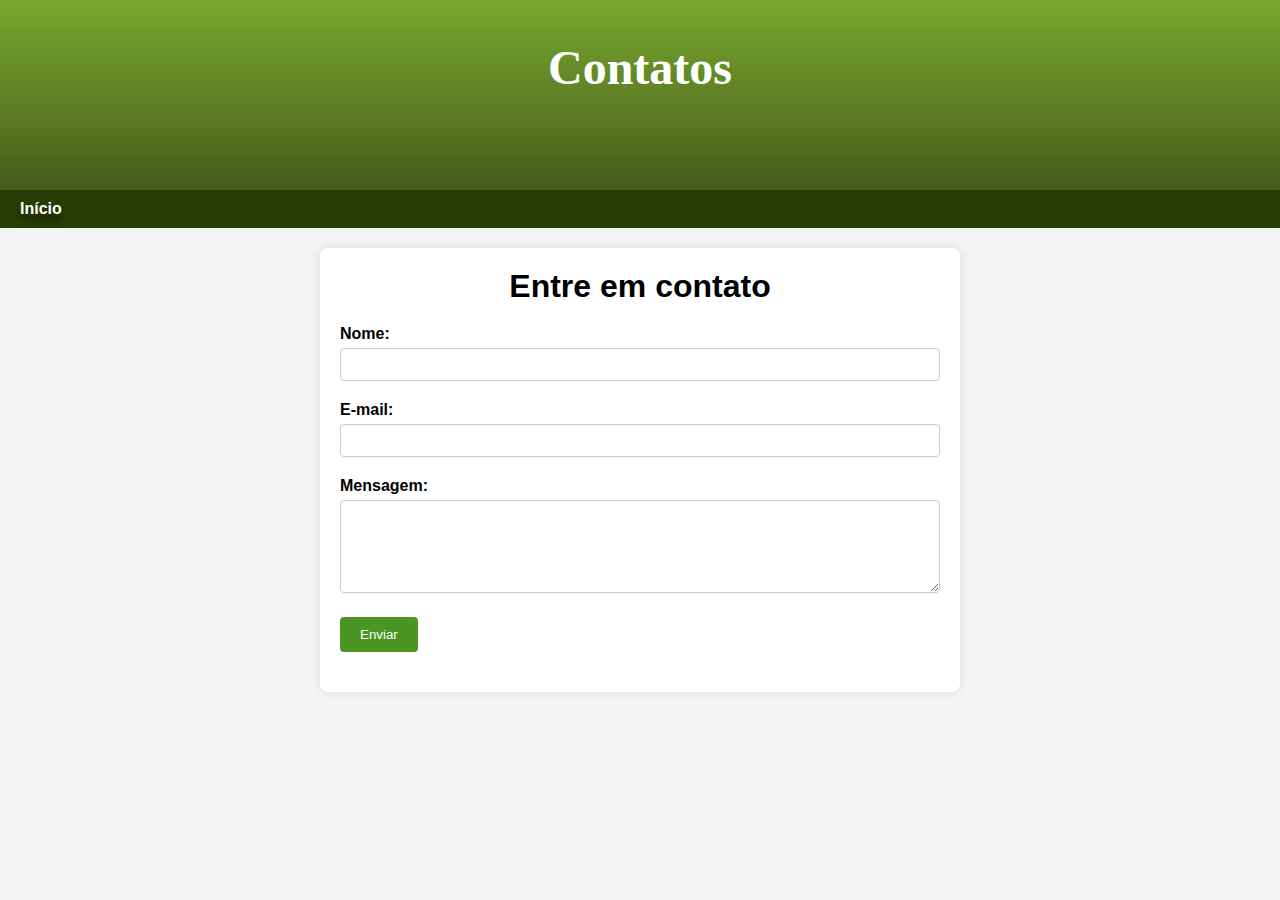
<file: contatos.html>
<!DOCTYPE html>
 <html lang="pt">
 <head>
    <meta charset="UTF-8">
    <meta name="viewport" content="width=device-width, initial-scale=1.0">
    <title>Contatos</title>
    <link rel="stylesheet" href="estilos/styles.css">
 </head>
 <body>
    <header>
        <h1>Contatos</h1>
    </header>
        <nav>
            <a href="index.html">Início</a>
           
        </nav>
    <div class="container">
        <h1>Entre em contato</h1>
        <form class="contact-form" action="#" method="post">
            <div class="form-group">
                <label for="name">Nome:</label>
                <input type="text" id="name" name="name" required>
            </div>
            <div class="form-group">
                <label for="email">E-mail:</label>
                <input type="email" id="email" name="email" required>
            </div>
            <div class="form-group">
                <label for="message">Mensagem:</label>
                <textarea id="message" name="message" rows="5" required></textarea>
            </div>
            <div class="form-group">
                <button type="submit">Enviar</button>
            </div>
        </form>
    </div>
</body>
</file>
<file: estilos/styles.css>
@charset "UTF-8";

@import url('https://fonts.googleleapis.com/css2?family-Bebas*Neuedisplay-swap');

@font-face {
    font-family:'Android';
    src: url('../fontes/Montserrat-VariableFont_wght.ttf') format('opentype');
    font-weight: normal;
}

:root {
    --cor0: #ebe5c5;
    --cor1: #89ab66;
    --cor2: #a7dc3d;
    --cor3: #78a82f;
    --cor4: #455c1a;
    --cor5: #283d06;

    --fonte-padrao: Arial, Verdana, Helvetica, sans-serif;
    --fonte-destaque: 'Bebas Neue', cursive;
    --fonte_android: 'Android', cursive;
}

* {
    margin: 0px;
    padding: 0px;
}

body {
    background-color: var(--cor0);
    font-family: var(--fonte-padrao);
}

a.externo::after {
    content: '\1F517';
    
}

header {
    /*background-color: var(--cor4);*/
    background-image: linear-gradient(to bottom, var(--cor3), var(--cor4));
    min-height: 150px;
    text-align: center;
    padding-top: 40px;
}

header > h1 {
    color: white;
    font-family: var(--fonte-destaque);
    font-size: 3em;
    margin-bottom: 20px;
    text-shadow: 2px 2px 0px (rgba(0, 0, 0, 0.250));
}

header > p {
    color: white;
    font-family: var(--fonte-padrao);
    font-size: 1.2em;
    max-width: 600px;
    padding-right: 10px;
    padding-left: 10px;
    margin: auto;
    text-shadow: 2px 2px 0px rgba(0, 0, 0, 0.250);
}

nav {
    background-color: var(--cor5);
    padding: 10px;
    text-shadow: 0px 7px 7px rgba(0, 0, 0, 0.420);

}

nav > a {
    color: white;
    padding: 10px;
    border-radius: 5px;
    text-decoration: none;
    font-weight: bold;
    transition-duration: 0.5s;
}

nav > a:hover {
    background-color: var(--cor3);
    color: var(--cor5);
}

main {
    min-width: 300px;
    max-width: 1000px;
    margin: auto;
    margin-bottom: 30px;
    padding: 20px;
    background-color: white;
    box-shadow: 0px 0px 10px rgb(0, 0, 0.5);
    border-bottom-left-radius: 10px;
    border-bottom-right-radius: 10px;
}

main  h1 {
    color: var(--cor5);
    font-family: var(--fonte_android);
    font-size: 1.8em;
}

main  h2 {
    font-family: var(--fonte_android);
    color: var(--cor4);
    font-size: 1.3em;
    font-weight: normal;
    background-image: linear-gradient(to right, var(--cor1), transparent);
}

main p {
    margin: 10px 0px;
    text-align: justify;
    text-indent: 30px;
    font-size: 1em;
    line-height: 2em;
}

main strong {
    color: var(--cor1);
    font-weight: bold;
}

main a {
    text-decoration: none;
    font-weight: bold;
    color: var(--cor5);
    padding: 2px 6px;
    transition-duration: 0.5s;
}

main a:hover {
    text-decoration: underline;
    color: var(--cor4);
}

main img {
    width: 100%;
}

main img.pequena {
    display: block;
    margin: auto;
    width: 50%;
}

div.video {
    background-color: var(--cor5);
    margin: 0px -20px 30px -20px;
    padding: 20px;
    padding-bottom: 50%;
    position: relative;
}

div.video > iframe {
    position: absolute;
    top: 5%;
    left: 5%;
    width: 90%;
    height: 90%;
}

aside {
    background-color: var(--cor2);
    color: white;
    padding: 10px;
    border-radius: 10px;
    box-shadow: 3px 3px 8px rgba(0, 0, 0, 0.250);
}

aside > h3 {
    background-color: var(--cor4);
    color: white;
    padding: 10px;
    margin: -10px -10px 0px -10px;
    border-radius: 10px 10px 0px 0px;
}

aside > ul {
    list-style-type: '\2714\00A0\00A0';
    list-style-position: inside;
    columns: 2;
}

footer {
    background-color: var(--cor4);
    color: white;
    text-align: center;
    font-size: 0.8em;
    padding: 5px;
}

footer > p {
    text-decoration: underline;
    color: var(--cor1);
}
    body {
        font-family: Arial, sans-serif;
        margin: 0;
        padding: 0;
        background-color: #f4f4f4;
    }
    .container {
        max-width: 600px;
        margin: 20px auto;
        padding: 20px;
        background-color: #fff;
        border-radius: 8px;
        box-shadow: 0 0 10px rgba(0, 0, 0, 0.1);
    }
    h1 {
        text-align: center;
    }
    .contact-form {
        margin-top: 20px;
    }
    .form-group {
        margin-bottom: 20px;
    }
    .form-group label {
        display: block;
        font-weight: bold;
        margin-bottom: 5px;
    }
    .form-group input[type="text"],
    .form-group input[type="email"] {
        width: 100%;
        padding: 8px;
        border: 1px solid #ccc;
        border-radius: 4px;
        box-sizing: border-box;
    }
    .form-group textarea {
        width: 100%;
        padding: 8px;
        border: 1px solid #ccc;
        border-radius: 4px;
        box-sizing: border-box;
        resize: vertical;
    }
    .form-group button {
        padding: 10px 20px;
        background-color: #4a9524;
        color: #fff;
        border: none;
        border-radius: 4px;
        cursor: pointer;
    }
    .form-group button:hover {
        background-color: #2b5615;
    }
</file>
